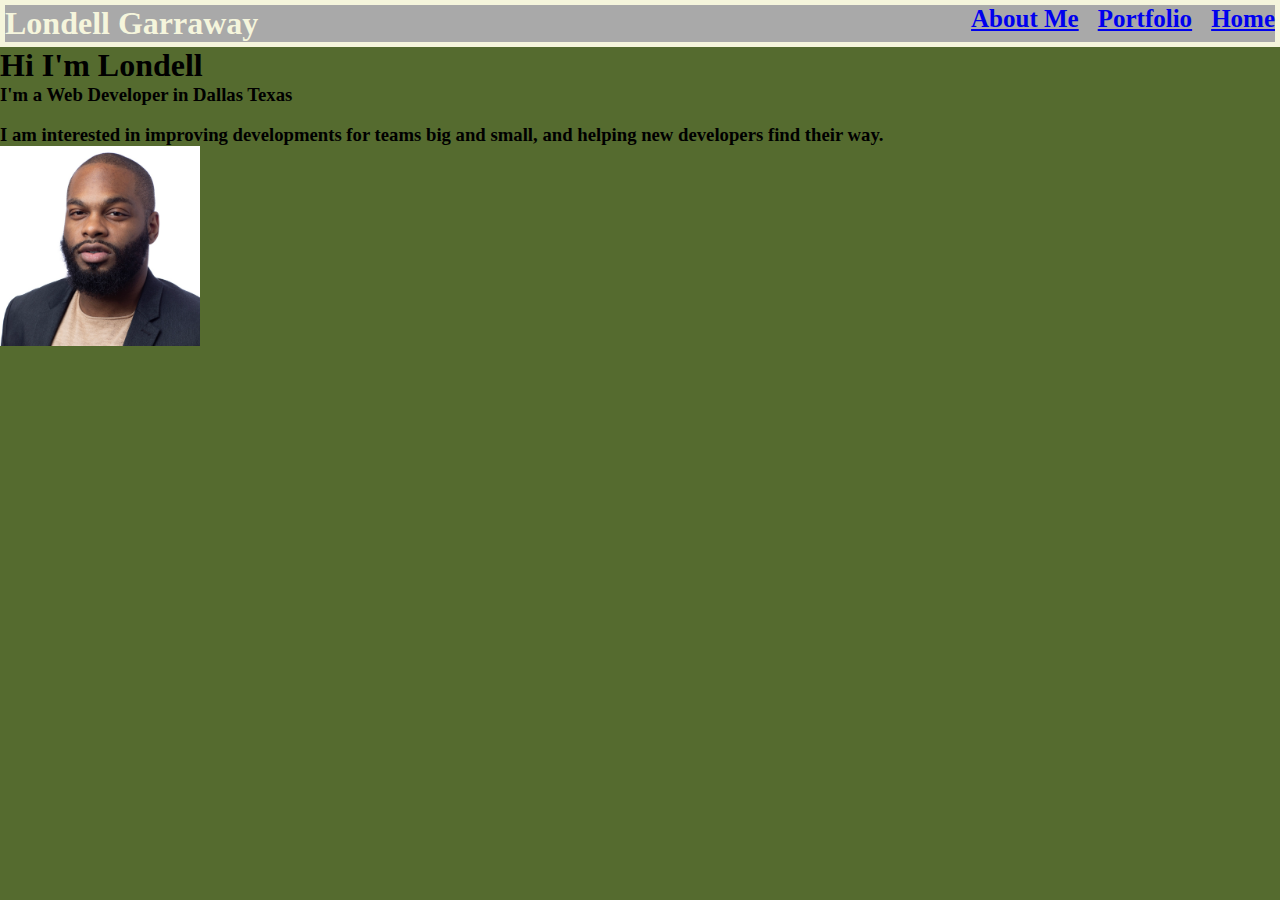
<file: index.html>
<!DOCTYPE html>
<html lang="en">
<head>
    <meta charset="UTF-8">
    <meta http-equiv="X-UA-Compatible" content="IE=edge">
    <meta name="viewport" content="width=device-width, initial-scale=1.0">
    <title>Londell's DevSpace</title>
    <link rel="stylesheet" href="style.css">
</head> 
<body>
    <header class="Header">
        <h1>Londell Garraway</h1>
        <div> 
            <a href="about.html" >About Me</a>
            <a href="portfolio.html" >Portfolio</a>
            <a href="index.html" >Home</a>
        </div>
     </header>

        <section class="Intro">
            <h1>Hi I'm Londell</h1>
            <h3>I'm a Web Developer in Dallas Texas</h3>
            <br>
            <body>
                <h3>I am interested in improving developments for teams big and small, and helping new developers find their way.</h3>
                <img src="Me.jpeg" alt="" height="200px" width="200px">
            </body>
    
    
    
    
        </section>
    





<script src="javascript.js"></script>
</body>
</html>
</file>
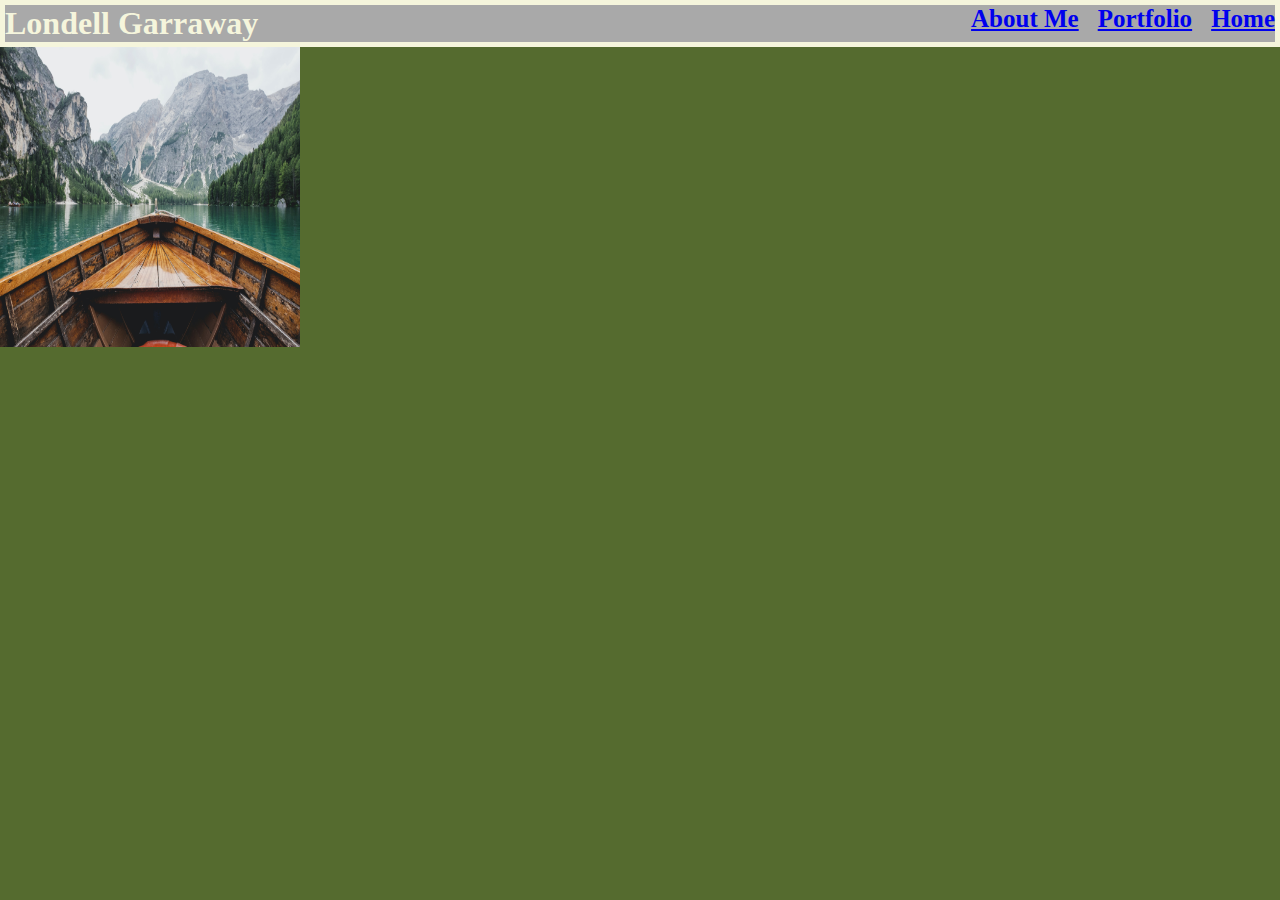
<file: about.html>
<!DOCTYPE html>
<html lang="en">
<head>
    <meta charset="UTF-8">
    <meta http-equiv="X-UA-Compatible" content="IE=edge">
    <meta name="viewport" content="width=device-width, initial-scale=1.0">
    <title>Londell's DevSpace</title>
    <link rel="stylesheet" href="style.css">
</head>
<body>
    <header class="Header">
        <h1>Londell Garraway</h1>
        <div> 
            <a href="about.html" >About Me</a>
            <a href="portfolio.html" >Portfolio</a>
            <a href="index.html" >Home</a>
        </div>

       
     </header>

     <img src="travel.jpg" alt="" height="300px" width="300px">
    
</body>
</html>
</file>
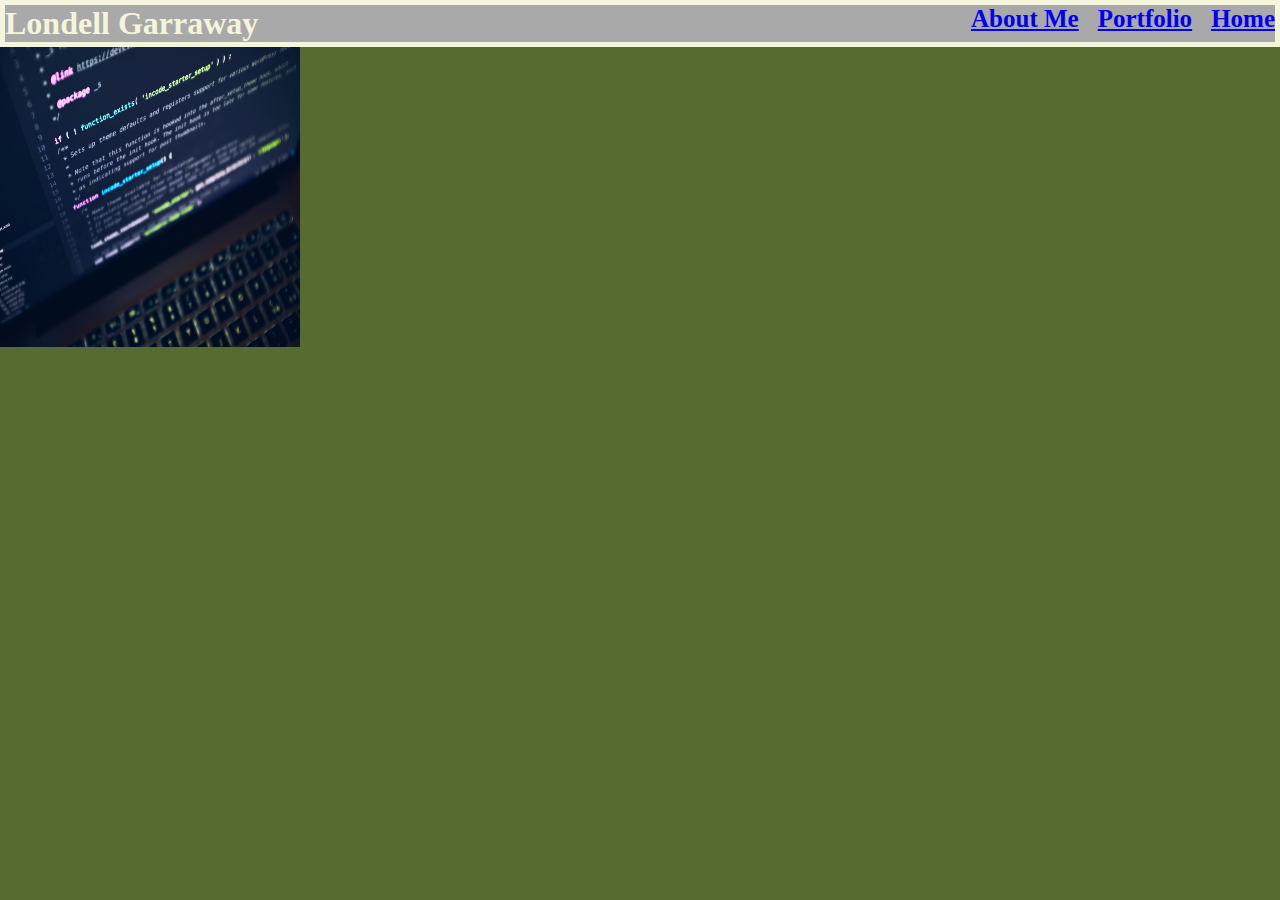
<file: portfolio.html>
<!DOCTYPE html>
<html lang="en">
<head>
    <meta charset="UTF-8">
    <meta http-equiv="X-UA-Compatible" content="IE=edge">
    <meta name="viewport" content="width=device-width, initial-scale=1.0">
    <title>Londell's DevSpace</title>
    <link rel="stylesheet" href="style.css">
</head>
<body>
    <header class="Header">
        <h1>Londell Garraway</h1>
        <div> 
            <a href="about.html" >About Me</a>
            <a href="portfolio.html" >Portfolio</a>
            <a href="index.html" >Home</a>
        </div>
     </header>

     <img src="design.jpg" alt="" height="300px" width="300px">
    
</body>
</html>
</file>
<file: style.css>
*{
    margin:0;
    padding:0;
}

body{
background-color: darkolivegreen;
}

.Header{
    display: flex;
    justify-content: space-between;
    padding: auto;
    border: 5px solid;
    background-color: darkgrey;
    color: beige;
}

a{
    text-decoration: underline;
    font-size: 25px;
    font-weight: 700;
    padding-left: 15px;

}
</file>
